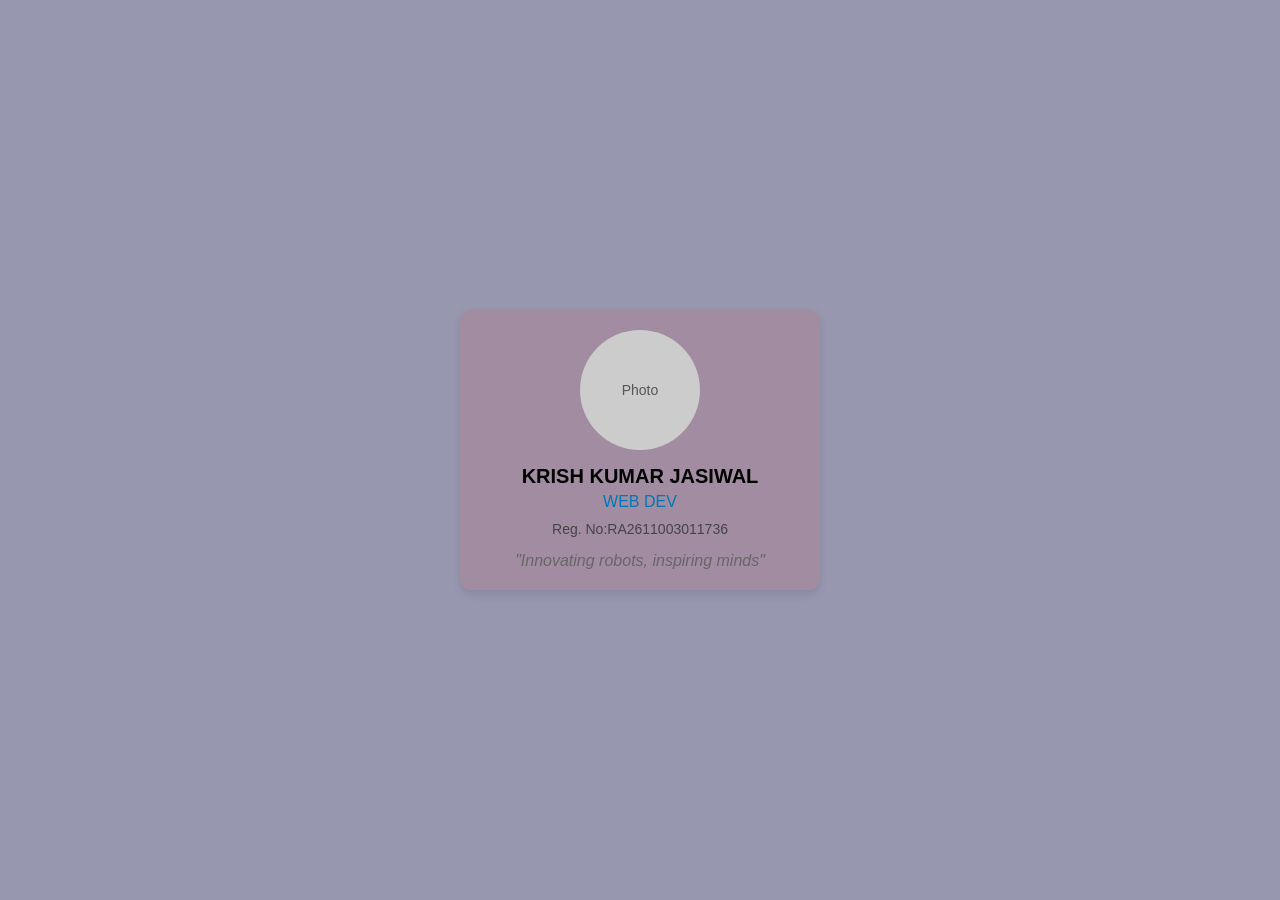
<file: Age Calculator/Card of robocon.html>
<!DOCTYPE html>
<html lang="en">
<head>
  <meta charset="UTF-8">
  <title>Robocon Team Member Profile</title>
  <style>
    body {
      font-family: Arial, sans-serif;
      background: #9797b0;
      display: flex;
      justify-content: center;
      align-items: center;
      height: 100vh;
      margin: 0;
    }

    .profile-card {
      background: #e3494924;
      border-radius: 12px;
      box-shadow: 0 4px 10px rgba(0,0,0,0.1);
      width: 320px;
      text-align: center;
      padding: 20px;
    }

    .photo {
      width: 120px;
      height: 120px;
      border-radius: 50%;
      background: #ccc;
      margin: 0 auto 15px;
      display: flex;
      justify-content: center;
      align-items: center;
      font-size: 14px;
      color: #555;
    }

    .name {
      font-size: 20px;
      font-weight: bold;
      margin-bottom: 5px;
    }

    .role {
      font-size: 16px;
      color: #0077b6;
      margin-bottom: 10px;
    }

    .reg-number {
      font-size: 14px;
      color: #444;
      margin-bottom: 15px;
    }

    .tagline {
      font-style: italic;
      color: #666;
    }
  </style>
</head>
<body>
  <div class="profile-card">
    <div class="photo">Photo</div>
    <div class="name">KRISH KUMAR JASIWAL</div>
    <div class="role">WEB DEV</div>
    <div class="reg-number">Reg. No:RA2611003011736</div>
    <div class="tagline">"Innovating robots, inspiring minds"</div>
  </div>
</body>
</html>
</file>
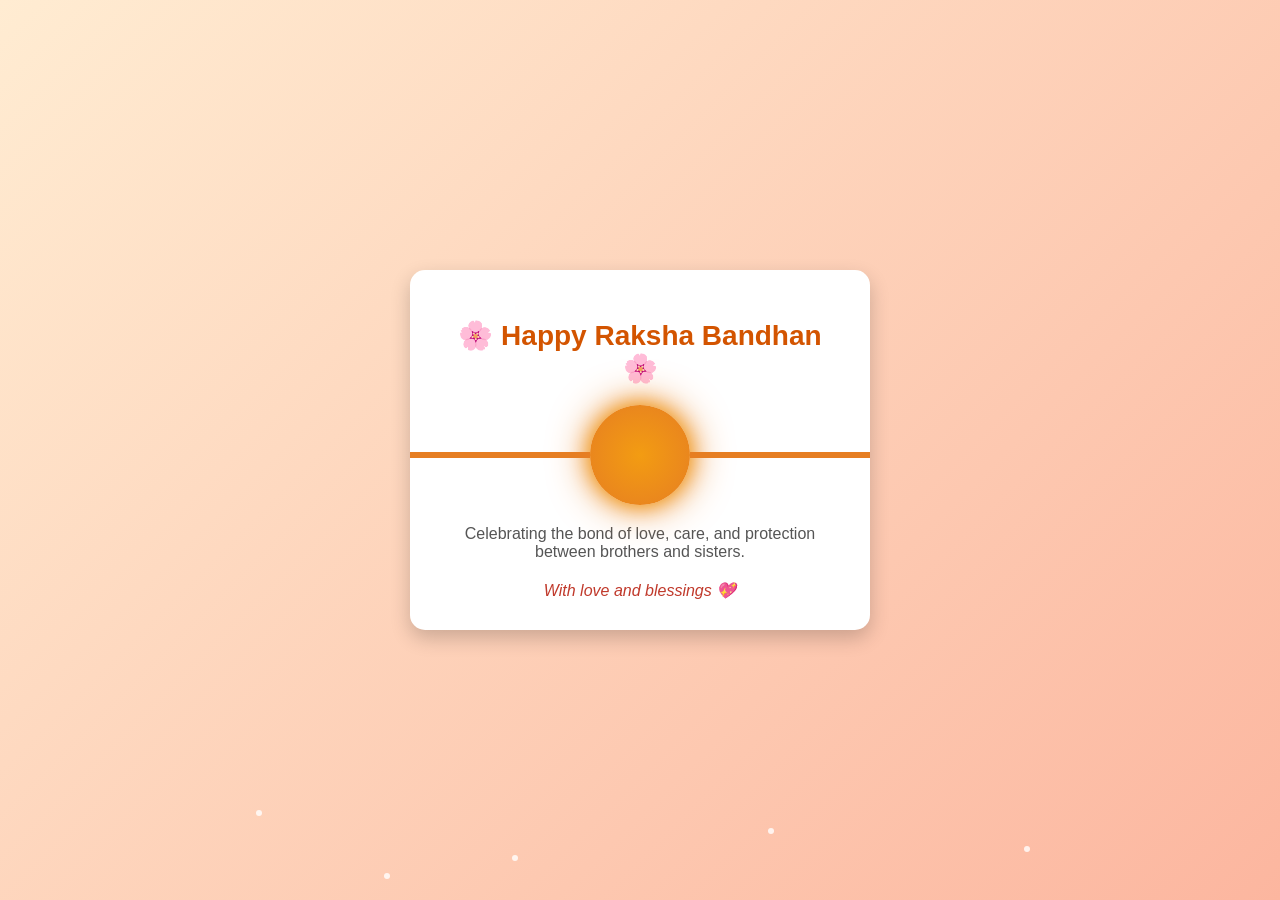
<file: Age Calculator/rakhi.html>
<!DOCTYPE html>
<html lang="en">
<head>
  <meta charset="UTF-8">
  <title>Happy Raksha Bandhan Card</title>
  <style>
    body {
      margin: 0;
      padding: 0;
      font-family: 'Segoe UI', sans-serif;
      background: linear-gradient(135deg, #ffecd2, #fcb69f);
      display: flex;
      justify-content: center;
      align-items: center;
      height: 100vh;
      overflow: hidden;
    }
    .card {
      background: #fff;
      border-radius: 15px;
      box-shadow: 0 8px 20px rgba(0,0,0,0.2);
      width: 400px;
      text-align: center;
      padding: 30px;
      position: relative;
      overflow: hidden;
      z-index: 1;
    }
    .card h1 {
      color: #d35400;
      font-size: 28px;
      margin-bottom: 10px;
      animation: floatText 3s infinite ease-in-out;
    }
    .card p {
      color: #555;
      font-size: 16px;
      margin: 10px 0;
      animation: fadeIn 4s infinite alternate;
    }
    .rakhi {
      width: 100px;
      height: 100px;
      background: radial-gradient(circle, #f39c12, #e67e22);
      border-radius: 50%;
      margin: 20px auto;
      position: relative;
      box-shadow: 0 0 20px #f39c12, 0 0 40px #e67e22;
      animation: glow 2s infinite alternate;
    }
    .rakhi::before, .rakhi::after {
      content: "";
      position: absolute;
      top: 50%;
      width: 200px;
      height: 6px;
      background: #e67e22;
      transform: translateY(-50%);
    }
    .rakhi::before {
      left: -200px;
    }
    .rakhi::after {
      right: -200px;
    }
    .footer {
      margin-top: 20px;
      font-style: italic;
      color: #c0392b;
      animation: floatText 3s infinite ease-in-out;
    }

    /* Sparkles */
    .sparkle {
      position: absolute;
      width: 6px;
      height: 6px;
      background: #fff;
      border-radius: 50%;
      animation: sparkleAnim 6s infinite;
      opacity: 0.8;
    }

    /* Animations */
    @keyframes glow {
      from { box-shadow: 0 0 10px #f39c12; }
      to { box-shadow: 0 0 30px #e67e22; }
    }
    @keyframes floatText {
      0%, 100% { transform: translateY(0); }
      50% { transform: translateY(-10px); }
    }
    @keyframes fadeIn {
      from { opacity: 0.5; }
      to { opacity: 1; }
    }
    @keyframes sparkleAnim {
      0% { transform: translateY(0) scale(1); opacity: 1; }
      50% { transform: translateY(-50px) scale(1.5); opacity: 0.5; }
      100% { transform: translateY(-100px) scale(0.8); opacity: 0; }
    }
  </style>
</head>
<body>
  <div class="card">
    <h1>🌸 Happy Raksha Bandhan 🌸</h1>
    <div class="rakhi"></div>
    <p>Celebrating the bond of love, care, and protection between brothers and sisters.</p>
    <div class="footer">With love and blessings 💖</div>
  </div>
 
 
  <div class="sparkle" style="left:20%; top:90%; animation-delay:0s;"></div>
  <div class="sparkle" style="left:40%; top:95%; animation-delay:1s;"></div>
  <div class="sparkle" style="left:60%; top:92%; animation-delay:2s;"></div>
  <div class="sparkle" style="left:80%; top:94%; animation-delay:3s;"></div>
  <div class="sparkle" style="left:30%; top:97%; animation-delay:4s;"></div>

  <audio autoplay loop>
    <source src="https://www.soundhelix.com/examples/mp3/SoundHelix-Song-1.mp3" type="audio/mpeg">
    Your browser does not support the audio element.
  </audio>
</body>
</html>
</file>
